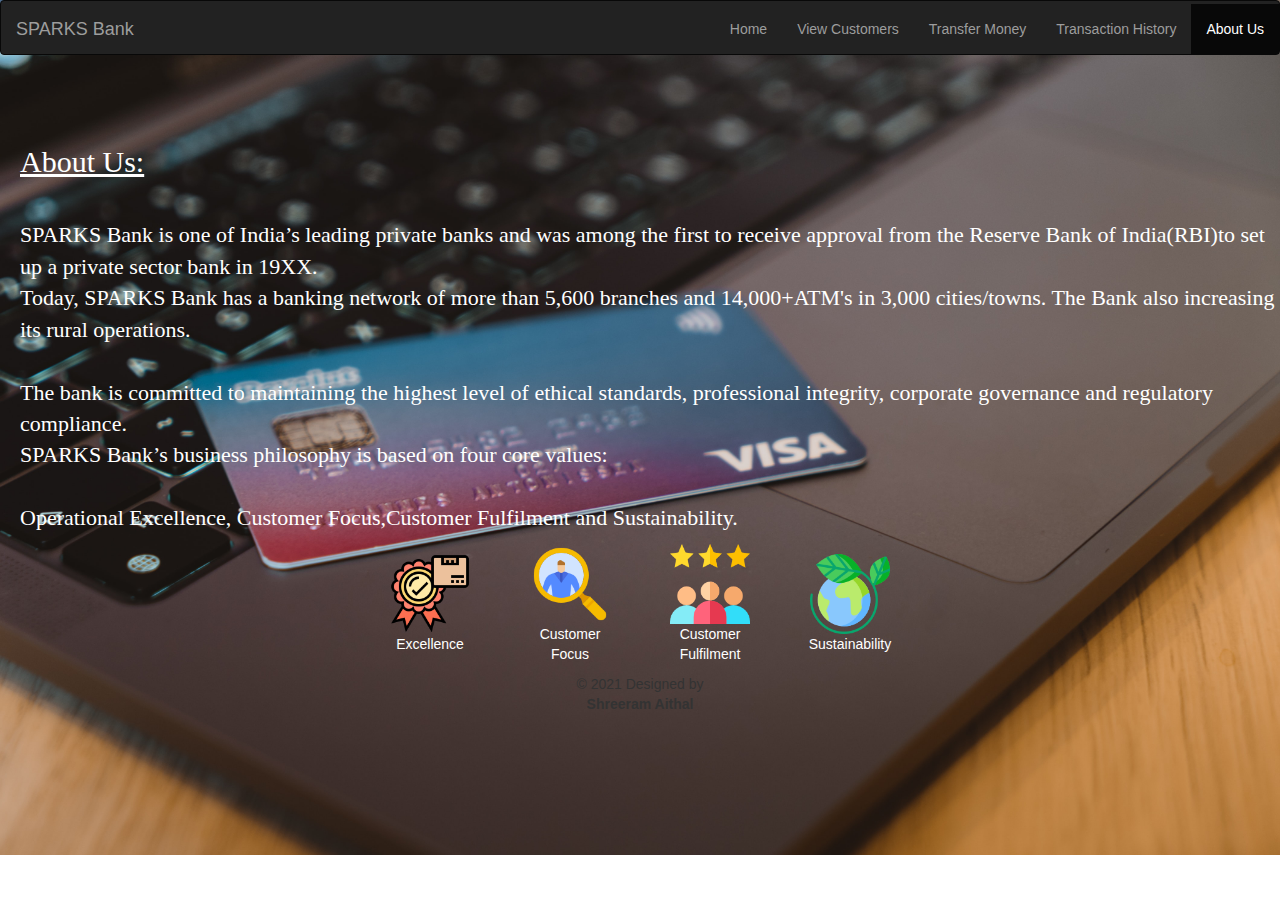
<file: Task_1/aboutus.html>
<!DOCTYPE html>
<html lang="en">

<head>
  <meta charset="UTF-8">
  <meta http-equiv="X-UA-Compatible" content="IE=edge">
  <meta name="viewport" content="width=device-width,initial-scale=1.0">
  <title>About Us</title>
  <link rel="stylesheet" href="https://maxcdn.bootstrapcdn.com/bootstrap/3.4.1/css/bootstrap.min.css">
  <script src="https://ajax.googleapis.com/ajax/libs/jquery/3.5.1/jquery.min.js">
  </script>
  <script src="https://maxcdn.bootstrapcdn.com/bootstrap/3.4.1/js/bootstrap.min.js">
  </script>
  <link rel="stylesheet" href="./css/aboutus.css">
  <link rel="stylesheet" href="https://use.fontawesome.com/releases/v5.7.0/css/all.css"
    integrity="sha384-lZN37f5QGtY3VHgisS14W3ExzMWZxybE1SJSEsQp9S+oqd12jhcu+A56Ebc1zFSJ" crossorigin="anonymous">
</head>

<body>
  <header>
    <nav id="navbar">
      <nav class="navbar navbar-inverse" style="padding-top:3px;">
        <div class="container-fluid">
          <div class="navbar-header">
            <a class="navbar-brand" href="index.html">SPARKS Bank</a>
          </div>
          <ul class="nav navbar-nav navbar-right">
            <li>
              <a href="index.html">Home</a>
            </li>
            <li>
              <a href="user.php">View Customers</a>
            </li>
            <li>
              <a href="transaction.php?id=10001">Transfer Money</a>
            </li>
            <li>
              <a href="history.php">Transaction History</a>
            </li>
            <li class="active">
              <a href="aboutus.html">About Us</a>
            </li>
          </ul>
        </div>
      </nav>
    </nav>
  </header>

  <div id="p1">
    <h2><u>About Us:</u></h2><br>
    <p>
      SPARKS Bank is one of India’s leading private banks and was among the first to receive approval from the Reserve
      Bank of India(RBI)to set up a private sector bank in
      19XX.<br>Today, SPARKS Bank has a banking network of more than 5,600 branches and 14,000+ATM's in 3,000
      cities/towns. The Bank also increasing its rural
      operations.<br>
      <br>The bank is committed to maintaining the highest level of ethical standards, professional integrity, corporate
      governance and regulatory compliance.
      <br>SPARKS Bank’s business philosophy is based on four core values:<br>
      <br>Operational Excellence, Customer Focus,Customer Fulfilment and Sustainability.
    </p>
  </div>
  <div id="logo">
    <center>
      <table>
        <tr>
          <td style="text-align:center">
            <img src="./css/images/excellence.png" class="logo">
            <p style="color:white;">Excellence</p>
          </td>
          <td style="text-align:center">
            <img src="./css/images/customerfocus.png" class="logo">
            <p style="color:white;">Customer<br>Focus</p>
          </td>
          <td style="text-align:center">
            <img src="./css/images/customersatisafaction.png" class="logo">
            <p style="color:white;">Customer<br>Fulfilment</p>
          </td>
          <td style="text-align:center">
            <img src="./css/images/sustainabbility.png" class="logo">
            <p style="color:white;">Sustainability</p>
          </td>
        </tr>
      </table>
    </center>
  </div>
  <footer class="text-center mt-5">
    <p> &copy; 2021 Designed by<br><strong>Shreeram Aithal</strong></p>
  </footer>
</body>

</html>
</file>
<file: Task_1/css/aboutus.css>
body {
  background-image: url(./images/background_2.jpg);
  background-repeat: no-repeat;
  background-size: cover;
}

#p1 {
  font-size: 22px;
  font-family: 'Times New Roman', Times, serif;
  font-weight: lighter;
  padding-top: 50px;
  padding-left: 20px;
  color: rgb(255, 255, 255);
}

.logo {
  width: 80px;
  height: 80px;
  margin-left: 30px;
  margin-right: 30px;
}

#pa {
  position: fixed;
  bottom: 0;
  width: 100%;
}

.center {
  margin: 0;
  position: absolute;
  top: 50%;
  left: 50%;
  transform: translate(-50%, -50%);
}

a:hover {
  color: darkgray;
}

@media only screen and (max-width: 600px) {
  .logo {
    width: 30px;
    height: 30px;
    margin-left: 25px;
    margin-right: 25px;
  }
  #p1 {
    font-size: 19px;
    font-family: 'Times New Roman', Times, serif;
    font-weight: lighter;
    padding-top: 50px;
    padding-left: 20px;
    color: rgb(255, 255, 255);
  }
}
</file>
